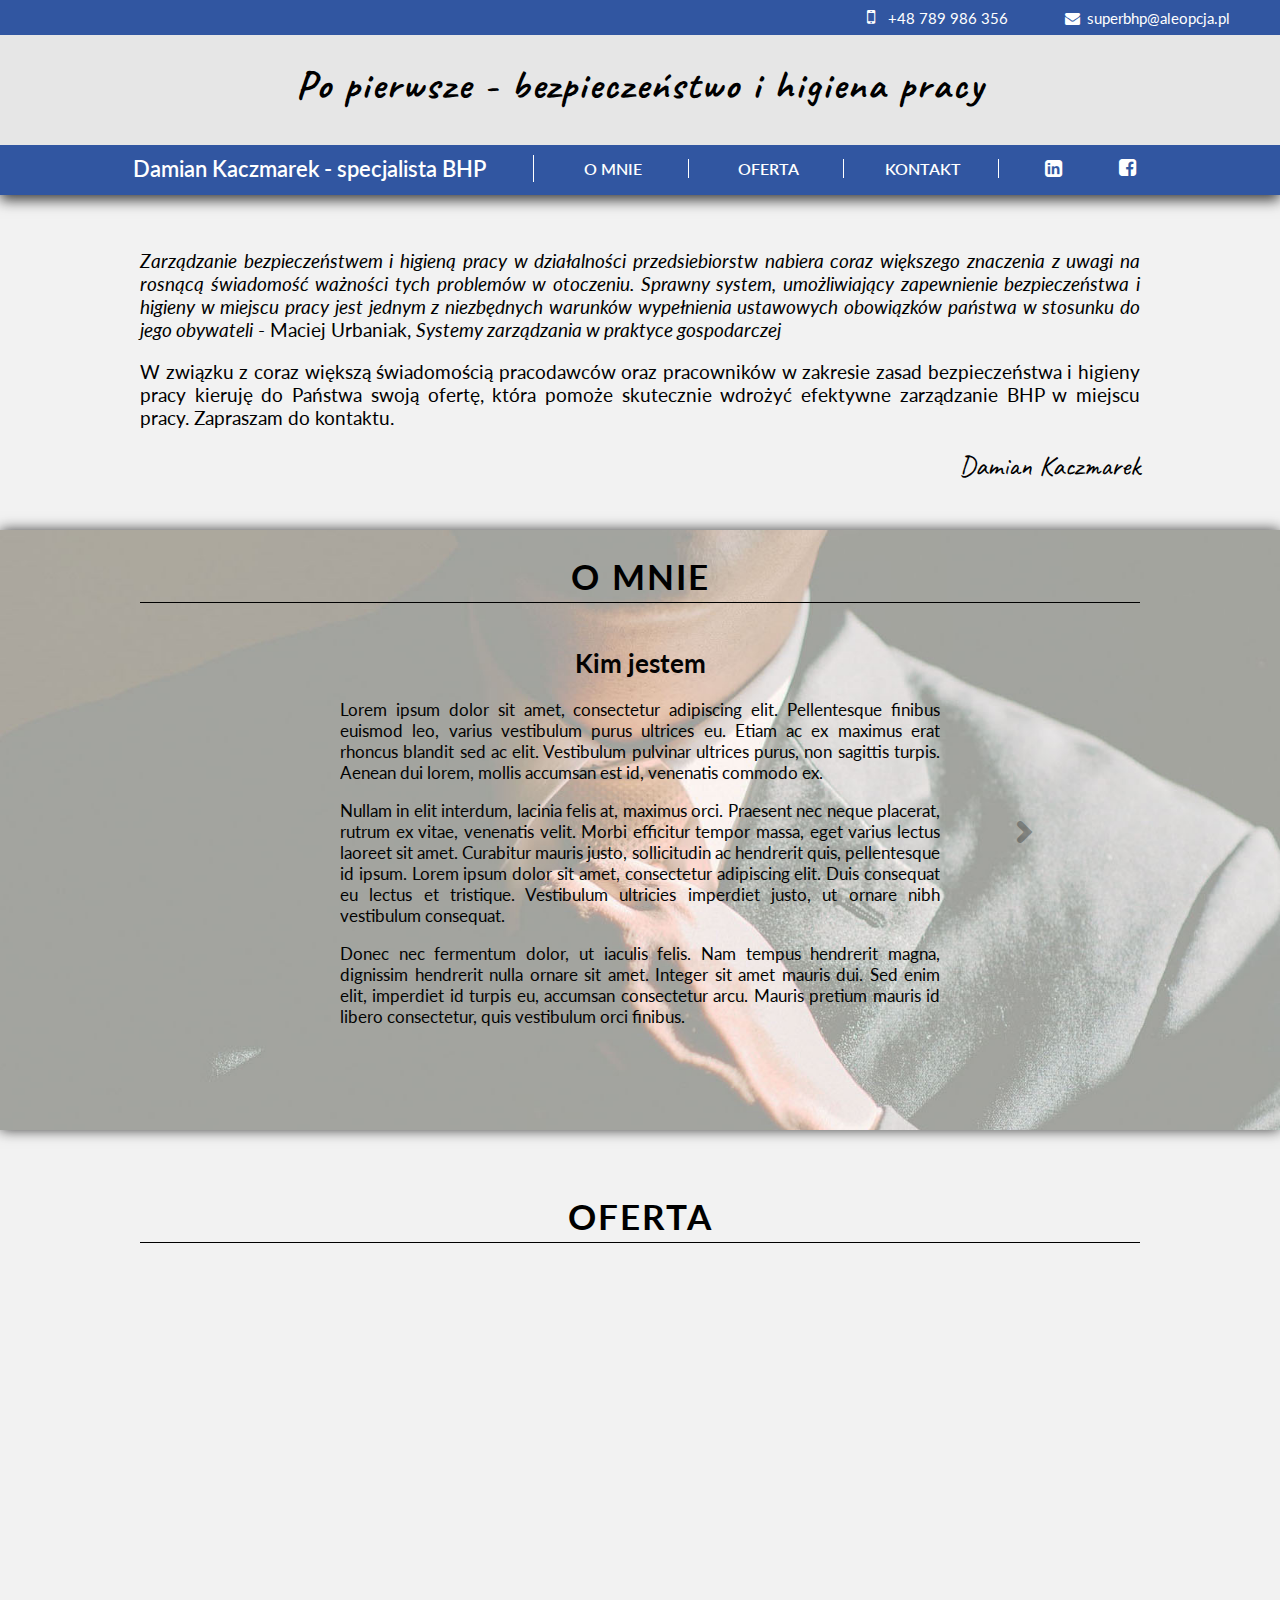
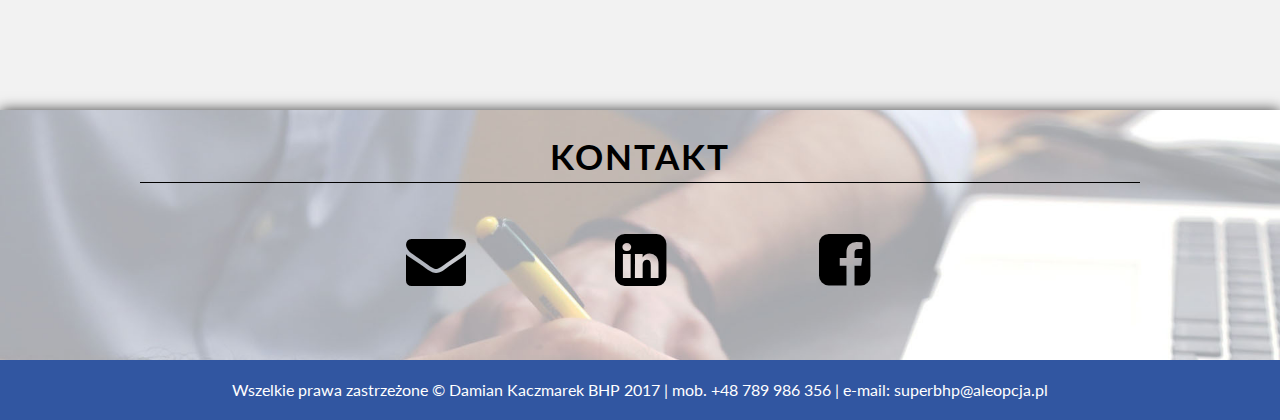
<file: index.html>
<!DOCTYPE HTML>
<html lang="pl">
<head> 
    <meta charset="utf-8" />
    <title>Damian Kaczmarek - BHP</title>
    <meta name="description" content="Zapraszam do zapoznania się z moją ofertą w zakresie BHP" />
    <meta name="keywords" content="Damian Kaczmarek, BHP, specjalista, szkolenia, audyty, bezpieczeństwo i        higiena pracy" /> 
    <meta http-equiv="X-UA-Compatible" content="IE=edge,chrome=1" />
    <link rel="stylesheet" href="style.css" type="text/css" />
    <link rel="stylesheet" href="ulstyle.css" type="text/css" />
    <link rel="stylesheet" href="animate.css" type="text/css" />
    <link href="https://fonts.googleapis.com/css?family=Open+Sans" rel="stylesheet">
    <link href="https://fonts.googleapis.com/css?family=Lato" rel="stylesheet">
    <link href="https://fonts.googleapis.com/css?family=Oswald" rel="stylesheet">
    <link href="https://fonts.googleapis.com/css?family=Caveat" rel="stylesheet">
    <link rel="stylesheet" href="fonty/css/fontello.css" type="text/css" />
    <link rel="stylesheet" href="fontyinne/css/fontello.css" type="text/css" />
    <link rel="stylesheet" href="fontyjs/css/fontello.css" type="text/css" />
	
    <script type="text/javascript" src="js/script.js" ></script>
    <script type="text/javascript" src="js/jquery-3.2.1.min.js"></script>
    <script type="text/javascript" src="js/jquery.scrollTo.min.js"></script>
    <script type="text/javascript" src="js/jquery.viewportchecker.min.js"></script>

	
</head>
<body>
    
    <!-- -->
    
    <div id="top"></div>
    
    <header>
	<div class="top">
            <i class="icon-mobile" style="font-size: 19px;"></i> +48 789 986 356 <i class="icon-mail-alt"                 style="margin-left: 50px;"></i> superbhp@aleopcja.pl
		</div>
        
		
		<div class="idea">
        	  <b>Po pierwsze - bezpieczeństwo i higiena pracy</b>
		</div>
		
		<div class="menu">
		  <div class="nav">
		    <ul>
		      <li>
                	Damian Kaczmarek - specjalista BHP
                      </li>
					
                      <li>
			<a id="link1" href="#" class="li">O MNIE</a>
                      </li>
			
                      <li>
			<a id="link2" href="#" class="li">OFERTA</a>
		      </li>
			
		      <li>
			<a id="link3" href="#" class="li">KONTAKT</a>
		      </li>
			
                      <li>
			<a href="https://www.linkedin.com/in/damian-kaczmarek-09519697/" class="li" 
                        target="_blank"><i class="icon-linkedin-squared" ></i></a>
                      </li>
			
                      <li>
			<a href="#" class="li" target="_blank"><i class="icon-facebook-squared"></i></a>
                      </li>
                    </ul>
		  </div>
		</div>
	</header>
	
	<div class="section">
		
		<div class="entry">
			<p><i>Zarządzanie bezpieczeństwem i higieną pracy w działalności przedsiebiorstw nabiera coraz większego znaczenia z uwagi na rosnącą świadomość ważności tych problemów w otoczeniu. Sprawny system, umożliwiający zapewnienie bezpieczeństwa i higieny w miejscu pracy jest jednym z niezbędnych warunków wypełnienia ustawowych obowiązków państwa w stosunku do jego obywateli</i> - Maciej Urbaniak, <i>Systemy zarządzania w praktyce gospodarczej</i></p>
			
			<p>W związku z coraz większą świadomością pracodawców oraz pracowników w zakresie zasad bezpieczeństwa i higieny pracy kieruję do Państwa swoją ofertę, która pomoże skutecznie wdrożyć efektywne zarządzanie BHP w miejscu pracy. Zapraszam do kontaktu.<p>
			
			<div style="font-family: 'Caveat', cursive; font-size: 28px; text-align: right;">Damian Kaczmarek</div>
		</div>
	
	</div>
	
    <div id="value"></div>
	<div class="section1">  
            <h1 id="aboutme">O mnie</h1>
                <div class="wraper1">
                    <div id="slider1">
                       <i class="icon-left-open"></i>
                    </div>
                </div>
	
                <div id="content">
                    <div id="box1">
                            <h2>Kim jestem</h2>
				
				<p>Lorem ipsum dolor sit amet, consectetur adipiscing elit. Pellentesque finibus euismod leo, varius vestibulum purus                                 ultrices eu. Etiam ac ex maximus erat rhoncus blandit sed ac elit. Vestibulum pulvinar ultrices purus, non sagittis                                   turpis. Aenean dui lorem, mollis accumsan est id, venenatis commodo ex.</p>
				
				<p>Nullam in elit interdum, lacinia felis at, maximus orci. Praesent nec neque placerat, rutrum ex vitae, venenatis                                   velit. Morbi efficitur tempor massa, eget varius lectus laoreet sit amet. Curabitur mauris justo, sollicitudin ac                                     hendrerit quis, pellentesque id ipsum. Lorem ipsum dolor sit amet, consectetur adipiscing elit. Duis consequat eu                                     lectus et tristique. Vestibulum ultricies imperdiet justo, ut ornare nibh vestibulum consequat.</p>
				
				<p>Donec nec fermentum dolor, ut iaculis felis. Nam tempus hendrerit magna, dignissim hendrerit nulla ornare sit amet.                                Integer sit amet mauris dui. Sed enim elit, imperdiet id turpis eu, accumsan consectetur arcu. Mauris pretium mauris                                  id libero consectetur, quis vestibulum orci finibus.</p>
			</div>
		
			<div id="box2">
                            <h2>Uprawnienia</h2>
				<p>Swoje usługi oferuję na podstawie następujących nabytych uprawnień:</p>
				- Sed vel condimentum sem. Cras eu turpis turpis. Suspendisse imperdiet nibh sit amet bibendum ultrices. Quisque                                      hendrerit aliquam nibh, nec tincidunt diam bibendum non,<br />
				- Nulla vel felis rutrum, tempus nulla eget, rutrum est. In bibendum risus eget libero rhoncus, eu laoreet quam varius                                . Aenean fermentum neque arcu, eu placerat mi ultricies sit amet.<br />
                                
				<p>Curabitur fringilla, nisi id tempor fringilla, tellus mauris auctor lectus, sed consequat dui magna non sem.                                       Phasellus urna neque, vehicula nec ornare vel, tempor quis ex. Ut laoreet tincidunt lectus. Maecenas orci orci,                                       lobortis sed aliquam ac, viverra at lacus. Fusce blandit accumsan tellus, at vestibulum est tincidunt et. Quisque a                                   nisi in arcu faucibus tincidunt. Ut id sagittis metus. Curabitur fringilla, nisi id tempor fringilla, tellus mauris                                   auctor lectus, sed consequat dui magna non sem.</p>
			</div>

		</div>
		<div class="wraper2">	
                    <div id="slider2">
                       	<i class="icon-right-open"></i>
                    </div>
                </div>
            </div>
	</div>
	
	<div class="section2">
		
		<h1 id="offer">oferta</h1>
		
		<div id="offer1">
                    <div id="szkolenia">
			<h2>Szkolenia</h1>
			<p>Praesent porta iaculis massa, a mattis neque molestie id. Duis faucibus velit euismod diam bibendum, at iaculis ante dictum. Interdum et malesuada fames ac ante ipsum primis in faucibus. Maecenas commodo justo magna, vitae gravida lectus pulvinar                        quis. Pellentesque convallis dolor mi, ac cursus nisl dapibus ac. Nunc posuere velit sapien, eget varius quam tristique nec.</p>
                    </div>
                    
                    <div id="audyty">
			<h2>Audyty</h2>
			<p>Quisque eu rhoncus orci, vitae aliquet sem. In ex mi, luctus id maximus eu, placerat sed magna. Sed ornare fringilla elit, a condimentum ligula fringilla ac. Praesent eros nulla, consectetur et finibus et, sollicitudin congue ante. In pharetra, dolor et dapibus pretium, massa mauris finibus quam, a placerat mi augue eu lectus.</p>
                    </div>
                    
                    <div id="doradztwo">
			<h2>Doradztwo</h2>
			<p>Duis a varius leo, at rhoncus ante. Quisque vel consectetur lectus. Suspendisse potenti. Proin vel ipsum sit amet velit tempus dictum. Vivamus a finibus lorem. Sed laoreet vestibulum libero, scelerisque consectetur neque iaculis maximus.<p>
                    </div>
		</div>
        </div>
        
		<div class="section3">
		
			<h1 id="contact">Kontakt</h1>
				
				<div class="box2">
				
					<p><a class="linkcontact" href="mailto:superbhp@aleopcja.pl"><i class="icon-mail-alt" style="font-size: 60px;"></i></a></p>
					
				</div>
				
				<div class="box2">
				
					<p><a class="linkcontact" href="https://www.linkedin.com/in/damian-kaczmarek-09519697/" target="_blank"> <i class="icon-linkedin-squared" style="font-size: 60px;"></i></a></p>
					
				</div>
				
				<div class="box2">
					<p><a class="linkcontact" href="#" target="_blank"><i class="icon-facebook-squared" style="font-size: 60px;"></i></a></p>
				
				</div>
		</div>
		
		<div id="footer">
			Wszelkie prawa zastrzeżone &copy Damian Kaczmarek BHP 2017 | mob. +48 789 986 356 | e-mail: superbhp@aleopcja.pl
		</div>
	</div>
        
        <div id="toTop">
        <i class="icon-eject-alt-outline"></i>
        </div>
</body>
</html>
</file>
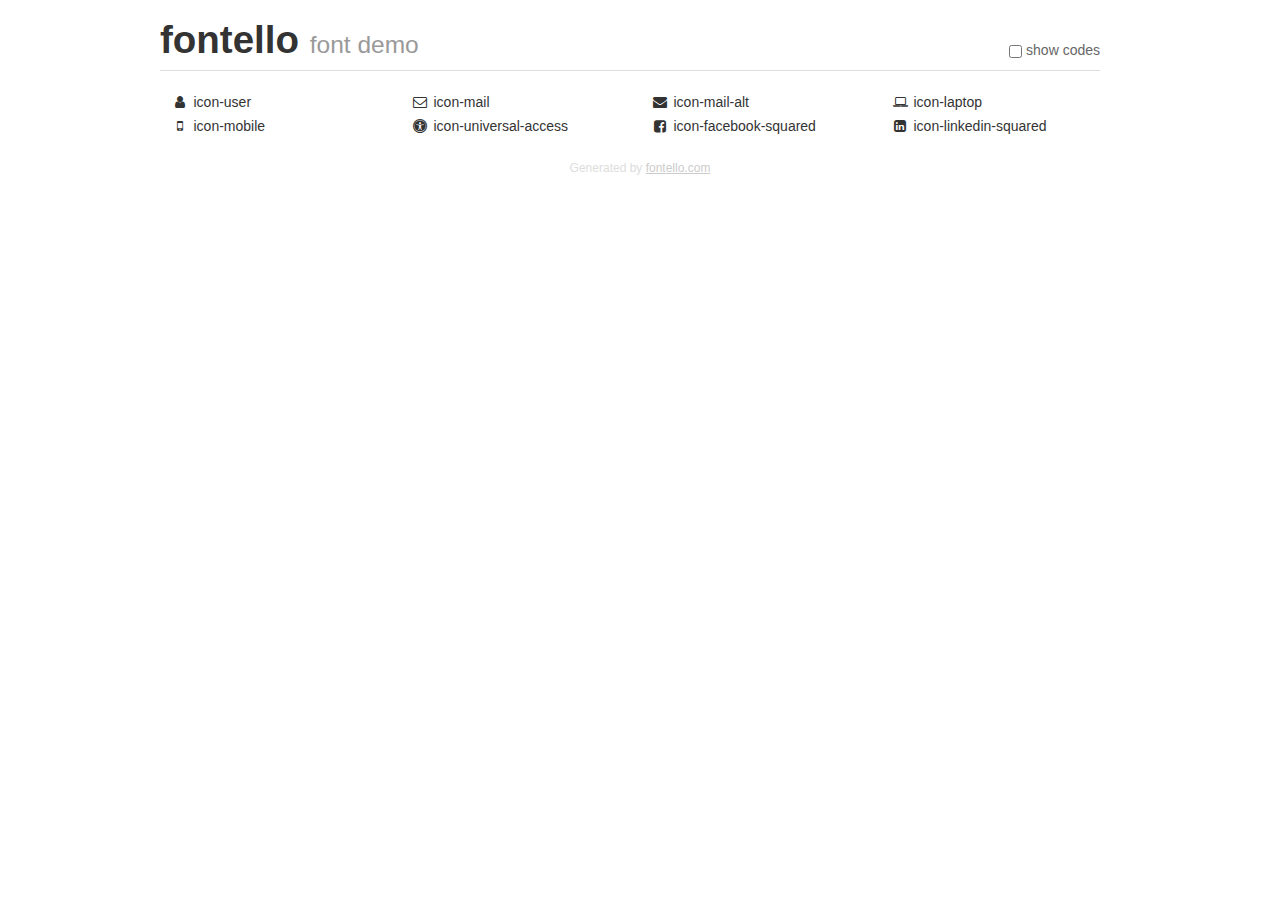
<file: fonty/demo.html>
<!DOCTYPE html>
<html>
  <head><!--[if lt IE 9]><script language="javascript" type="text/javascript" src="//html5shim.googlecode.com/svn/trunk/html5.js"></script><![endif]-->
    <meta charset="UTF-8"><style>/*
 * Bootstrap v2.2.1
 *
 * Copyright 2012 Twitter, Inc
 * Licensed under the Apache License v2.0
 * http://www.apache.org/licenses/LICENSE-2.0
 *
 * Designed and built with all the love in the world @twitter by @mdo and @fat.
 */
.clearfix {
  *zoom: 1;
}
.clearfix:before,
.clearfix:after {
  display: table;
  content: "";
  line-height: 0;
}
.clearfix:after {
  clear: both;
}
html {
  font-size: 100%;
  -webkit-text-size-adjust: 100%;
  -ms-text-size-adjust: 100%;
}
a:focus {
  outline: thin dotted #333;
  outline: 5px auto -webkit-focus-ring-color;
  outline-offset: -2px;
}
a:hover,
a:active {
  outline: 0;
}
button,
input,
select,
textarea {
  margin: 0;
  font-size: 100%;
  vertical-align: middle;
}
button,
input {
  *overflow: visible;
  line-height: normal;
}
button::-moz-focus-inner,
input::-moz-focus-inner {
  padding: 0;
  border: 0;
}
body {
  margin: 0;
  font-family: "Helvetica Neue", Helvetica, Arial, sans-serif;
  font-size: 14px;
  line-height: 20px;
  color: #333;
  background-color: #fff;
}
a {
  color: #08c;
  text-decoration: none;
}
a:hover {
  color: #005580;
  text-decoration: underline;
}
.row {
  margin-left: -20px;
  *zoom: 1;
}
.row:before,
.row:after {
  display: table;
  content: "";
  line-height: 0;
}
.row:after {
  clear: both;
}
[class*="span"] {
  float: left;
  min-height: 1px;
  margin-left: 20px;
}
.container,
.navbar-static-top .container,
.navbar-fixed-top .container,
.navbar-fixed-bottom .container {
  width: 940px;
}
.span12 {
  width: 940px;
}
.span11 {
  width: 860px;
}
.span10 {
  width: 780px;
}
.span9 {
  width: 700px;
}
.span8 {
  width: 620px;
}
.span7 {
  width: 540px;
}
.span6 {
  width: 460px;
}
.span5 {
  width: 380px;
}
.span4 {
  width: 300px;
}
.span3 {
  width: 220px;
}
.span2 {
  width: 140px;
}
.span1 {
  width: 60px;
}
[class*="span"].pull-right,
.row-fluid [class*="span"].pull-right {
  float: right;
}
.container {
  margin-right: auto;
  margin-left: auto;
  *zoom: 1;
}
.container:before,
.container:after {
  display: table;
  content: "";
  line-height: 0;
}
.container:after {
  clear: both;
}
p {
  margin: 0 0 10px;
}
.lead {
  margin-bottom: 20px;
  font-size: 21px;
  font-weight: 200;
  line-height: 30px;
}
small {
  font-size: 85%;
}
h1 {
  margin: 10px 0;
  font-family: inherit;
  font-weight: bold;
  line-height: 20px;
  color: inherit;
  text-rendering: optimizelegibility;
}
h1 small {
  font-weight: normal;
  line-height: 1;
  color: #999;
}
h1 {
  line-height: 40px;
}
h1 {
  font-size: 38.5px;
}
h1 small {
  font-size: 24.5px;
}
body {
  margin-top: 90px;
}
.header {
  position: fixed;
  top: 0;
  left: 50%;
  margin-left: -480px;
  background-color: #fff;
  border-bottom: 1px solid #ddd;
  padding-top: 10px;
  z-index: 10;
}
.footer {
  color: #ddd;
  font-size: 12px;
  text-align: center;
  margin-top: 20px;
}
.footer a {
  color: #ccc;
  text-decoration: underline;
}
.the-icons {
  font-size: 14px;
  line-height: 24px;
}
.switch {
  position: absolute;
  right: 0;
  bottom: 10px;
  color: #666;
}
.switch input {
  margin-right: 0.3em;
}
.codesOn .i-name {
  display: none;
}
.codesOn .i-code {
  display: inline;
}
.i-code {
  display: none;
}
@font-face {
      font-family: 'fontello';
      src: url('./font/fontello.eot?4127080');
      src: url('./font/fontello.eot?4127080#iefix') format('embedded-opentype'),
           url('./font/fontello.woff?4127080') format('woff'),
           url('./font/fontello.ttf?4127080') format('truetype'),
           url('./font/fontello.svg?4127080#fontello') format('svg');
      font-weight: normal;
      font-style: normal;
    }
     
     
    .demo-icon
    {
      font-family: "fontello";
      font-style: normal;
      font-weight: normal;
      speak: none;
     
      display: inline-block;
      text-decoration: inherit;
      width: 1em;
      margin-right: .2em;
      text-align: center;
      /* opacity: .8; */
     
      /* For safety - reset parent styles, that can break glyph codes*/
      font-variant: normal;
      text-transform: none;
     
      /* fix buttons height, for twitter bootstrap */
      line-height: 1em;
     
      /* Animation center compensation - margins should be symmetric */
      /* remove if not needed */
      margin-left: .2em;
     
      /* You can be more comfortable with increased icons size */
      /* font-size: 120%; */
     
      /* Font smoothing. That was taken from TWBS */
      -webkit-font-smoothing: antialiased;
      -moz-osx-font-smoothing: grayscale;
     
      /* Uncomment for 3D effect */
      /* text-shadow: 1px 1px 1px rgba(127, 127, 127, 0.3); */
    }
     </style>
    <link rel="stylesheet" href="css/animation.css"><!--[if IE 7]><link rel="stylesheet" href="css/fontello-ie7.css"><![endif]-->
    <script>
      function toggleCodes(on) {
        var obj = document.getElementById('icons');
      
        if (on) {
          obj.className += ' codesOn';
        } else {
          obj.className = obj.className.replace(' codesOn', '');
        }
      }
      
    </script>
  </head>
  <body>
    <div class="container header">
      <h1>
        fontello
         <small>font demo</small>
      </h1>
      <label class="switch">
        <input type="checkbox" onclick="toggleCodes(this.checked)">show codes
      </label>
    </div>
    <div id="icons" class="container">
      <div class="row">
        <div title="Code: 0xe800" class="the-icons span3"><i class="demo-icon icon-user">&#xe800;</i> <span class="i-name">icon-user</span><span class="i-code">0xe800</span></div>
        <div title="Code: 0xe801" class="the-icons span3"><i class="demo-icon icon-mail">&#xe801;</i> <span class="i-name">icon-mail</span><span class="i-code">0xe801</span></div>
        <div title="Code: 0xf0e0" class="the-icons span3"><i class="demo-icon icon-mail-alt">&#xf0e0;</i> <span class="i-name">icon-mail-alt</span><span class="i-code">0xf0e0</span></div>
        <div title="Code: 0xf109" class="the-icons span3"><i class="demo-icon icon-laptop">&#xf109;</i> <span class="i-name">icon-laptop</span><span class="i-code">0xf109</span></div>
      </div>
      <div class="row">
        <div title="Code: 0xf10b" class="the-icons span3"><i class="demo-icon icon-mobile">&#xf10b;</i> <span class="i-name">icon-mobile</span><span class="i-code">0xf10b</span></div>
        <div title="Code: 0xf29a" class="the-icons span3"><i class="demo-icon icon-universal-access">&#xf29a;</i> <span class="i-name">icon-universal-access</span><span class="i-code">0xf29a</span></div>
        <div title="Code: 0xf308" class="the-icons span3"><i class="demo-icon icon-facebook-squared">&#xf308;</i> <span class="i-name">icon-facebook-squared</span><span class="i-code">0xf308</span></div>
        <div title="Code: 0xf30c" class="the-icons span3"><i class="demo-icon icon-linkedin-squared">&#xf30c;</i> <span class="i-name">icon-linkedin-squared</span><span class="i-code">0xf30c</span></div>
      </div>
    </div>
    <div class="container footer">Generated by <a href="http://fontello.com">fontello.com</a></div>
  </body>
</html>
</file>
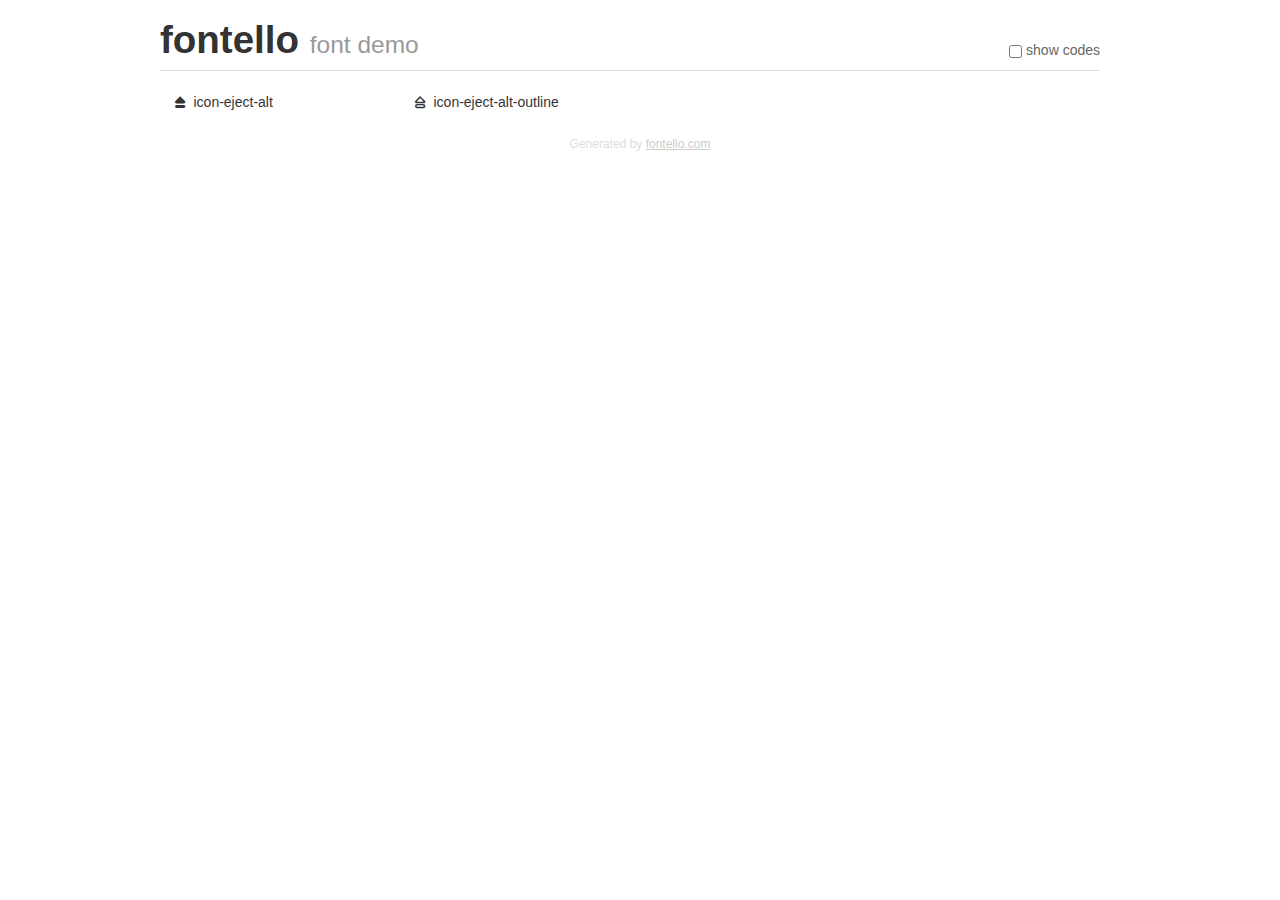
<file: fontyinne/demo.html>
<!DOCTYPE html>
<html>
  <head><!--[if lt IE 9]><script language="javascript" type="text/javascript" src="//html5shim.googlecode.com/svn/trunk/html5.js"></script><![endif]-->
    <meta charset="UTF-8"><style>/*
 * Bootstrap v2.2.1
 *
 * Copyright 2012 Twitter, Inc
 * Licensed under the Apache License v2.0
 * http://www.apache.org/licenses/LICENSE-2.0
 *
 * Designed and built with all the love in the world @twitter by @mdo and @fat.
 */
.clearfix {
  *zoom: 1;
}
.clearfix:before,
.clearfix:after {
  display: table;
  content: "";
  line-height: 0;
}
.clearfix:after {
  clear: both;
}
html {
  font-size: 100%;
  -webkit-text-size-adjust: 100%;
  -ms-text-size-adjust: 100%;
}
a:focus {
  outline: thin dotted #333;
  outline: 5px auto -webkit-focus-ring-color;
  outline-offset: -2px;
}
a:hover,
a:active {
  outline: 0;
}
button,
input,
select,
textarea {
  margin: 0;
  font-size: 100%;
  vertical-align: middle;
}
button,
input {
  *overflow: visible;
  line-height: normal;
}
button::-moz-focus-inner,
input::-moz-focus-inner {
  padding: 0;
  border: 0;
}
body {
  margin: 0;
  font-family: "Helvetica Neue", Helvetica, Arial, sans-serif;
  font-size: 14px;
  line-height: 20px;
  color: #333;
  background-color: #fff;
}
a {
  color: #08c;
  text-decoration: none;
}
a:hover {
  color: #005580;
  text-decoration: underline;
}
.row {
  margin-left: -20px;
  *zoom: 1;
}
.row:before,
.row:after {
  display: table;
  content: "";
  line-height: 0;
}
.row:after {
  clear: both;
}
[class*="span"] {
  float: left;
  min-height: 1px;
  margin-left: 20px;
}
.container,
.navbar-static-top .container,
.navbar-fixed-top .container,
.navbar-fixed-bottom .container {
  width: 940px;
}
.span12 {
  width: 940px;
}
.span11 {
  width: 860px;
}
.span10 {
  width: 780px;
}
.span9 {
  width: 700px;
}
.span8 {
  width: 620px;
}
.span7 {
  width: 540px;
}
.span6 {
  width: 460px;
}
.span5 {
  width: 380px;
}
.span4 {
  width: 300px;
}
.span3 {
  width: 220px;
}
.span2 {
  width: 140px;
}
.span1 {
  width: 60px;
}
[class*="span"].pull-right,
.row-fluid [class*="span"].pull-right {
  float: right;
}
.container {
  margin-right: auto;
  margin-left: auto;
  *zoom: 1;
}
.container:before,
.container:after {
  display: table;
  content: "";
  line-height: 0;
}
.container:after {
  clear: both;
}
p {
  margin: 0 0 10px;
}
.lead {
  margin-bottom: 20px;
  font-size: 21px;
  font-weight: 200;
  line-height: 30px;
}
small {
  font-size: 85%;
}
h1 {
  margin: 10px 0;
  font-family: inherit;
  font-weight: bold;
  line-height: 20px;
  color: inherit;
  text-rendering: optimizelegibility;
}
h1 small {
  font-weight: normal;
  line-height: 1;
  color: #999;
}
h1 {
  line-height: 40px;
}
h1 {
  font-size: 38.5px;
}
h1 small {
  font-size: 24.5px;
}
body {
  margin-top: 90px;
}
.header {
  position: fixed;
  top: 0;
  left: 50%;
  margin-left: -480px;
  background-color: #fff;
  border-bottom: 1px solid #ddd;
  padding-top: 10px;
  z-index: 10;
}
.footer {
  color: #ddd;
  font-size: 12px;
  text-align: center;
  margin-top: 20px;
}
.footer a {
  color: #ccc;
  text-decoration: underline;
}
.the-icons {
  font-size: 14px;
  line-height: 24px;
}
.switch {
  position: absolute;
  right: 0;
  bottom: 10px;
  color: #666;
}
.switch input {
  margin-right: 0.3em;
}
.codesOn .i-name {
  display: none;
}
.codesOn .i-code {
  display: inline;
}
.i-code {
  display: none;
}
@font-face {
      font-family: 'fontello';
      src: url('./font/fontello.eot?17168460');
      src: url('./font/fontello.eot?17168460#iefix') format('embedded-opentype'),
           url('./font/fontello.woff?17168460') format('woff'),
           url('./font/fontello.ttf?17168460') format('truetype'),
           url('./font/fontello.svg?17168460#fontello') format('svg');
      font-weight: normal;
      font-style: normal;
    }
     
     
    .demo-icon
    {
      font-family: "fontello";
      font-style: normal;
      font-weight: normal;
      speak: none;
     
      display: inline-block;
      text-decoration: inherit;
      width: 1em;
      margin-right: .2em;
      text-align: center;
      /* opacity: .8; */
     
      /* For safety - reset parent styles, that can break glyph codes*/
      font-variant: normal;
      text-transform: none;
     
      /* fix buttons height, for twitter bootstrap */
      line-height: 1em;
     
      /* Animation center compensation - margins should be symmetric */
      /* remove if not needed */
      margin-left: .2em;
     
      /* You can be more comfortable with increased icons size */
      /* font-size: 120%; */
     
      /* Font smoothing. That was taken from TWBS */
      -webkit-font-smoothing: antialiased;
      -moz-osx-font-smoothing: grayscale;
     
      /* Uncomment for 3D effect */
      /* text-shadow: 1px 1px 1px rgba(127, 127, 127, 0.3); */
    }
     </style>
    <link rel="stylesheet" href="css/animation.css"><!--[if IE 7]><link rel="stylesheet" href="css/" + font.fontname + "-ie7.css"><![endif]-->
    <script>
      function toggleCodes(on) {
        var obj = document.getElementById('icons');
      
        if (on) {
          obj.className += ' codesOn';
        } else {
          obj.className = obj.className.replace(' codesOn', '');
        }
      }
      
    </script>
  </head>
  <body>
    <div class="container header">
      <h1>fontello <small>font demo</small></h1>
      <label class="switch">
        <input type="checkbox" onclick="toggleCodes(this.checked)">show codes
      </label>
    </div>
    <div class="container" id="icons">
      <div class="row">
        <div class="the-icons span3" title="Code: 0xe802"><i class="demo-icon icon-eject-alt">&#xe802;</i> <span class="i-name">icon-eject-alt</span><span class="i-code">0xe802</span></div>
        <div class="the-icons span3" title="Code: 0xe803"><i class="demo-icon icon-eject-alt-outline">&#xe803;</i> <span class="i-name">icon-eject-alt-outline</span><span class="i-code">0xe803</span></div>
      </div>
    </div>
    <div class="container footer">Generated by <a href="http://fontello.com">fontello.com</a></div>
  </body>
</html>
</file>
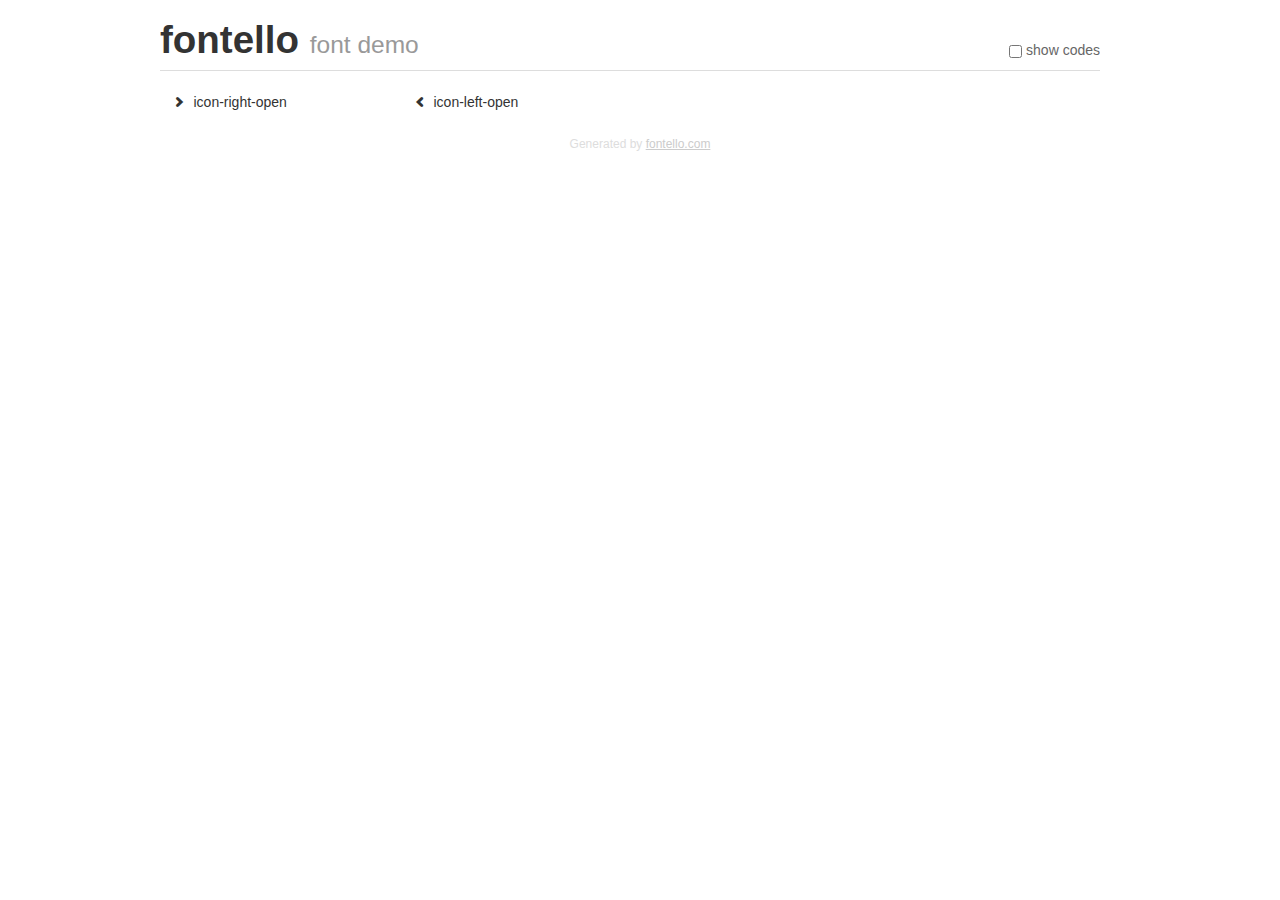
<file: fontyjs/demo.html>
<!DOCTYPE html>
<html>
  <head><!--[if lt IE 9]><script language="javascript" type="text/javascript" src="//html5shim.googlecode.com/svn/trunk/html5.js"></script><![endif]-->
    <meta charset="UTF-8"><style>/*
 * Bootstrap v2.2.1
 *
 * Copyright 2012 Twitter, Inc
 * Licensed under the Apache License v2.0
 * http://www.apache.org/licenses/LICENSE-2.0
 *
 * Designed and built with all the love in the world @twitter by @mdo and @fat.
 */
.clearfix {
  *zoom: 1;
}
.clearfix:before,
.clearfix:after {
  display: table;
  content: "";
  line-height: 0;
}
.clearfix:after {
  clear: both;
}
html {
  font-size: 100%;
  -webkit-text-size-adjust: 100%;
  -ms-text-size-adjust: 100%;
}
a:focus {
  outline: thin dotted #333;
  outline: 5px auto -webkit-focus-ring-color;
  outline-offset: -2px;
}
a:hover,
a:active {
  outline: 0;
}
button,
input,
select,
textarea {
  margin: 0;
  font-size: 100%;
  vertical-align: middle;
}
button,
input {
  *overflow: visible;
  line-height: normal;
}
button::-moz-focus-inner,
input::-moz-focus-inner {
  padding: 0;
  border: 0;
}
body {
  margin: 0;
  font-family: "Helvetica Neue", Helvetica, Arial, sans-serif;
  font-size: 14px;
  line-height: 20px;
  color: #333;
  background-color: #fff;
}
a {
  color: #08c;
  text-decoration: none;
}
a:hover {
  color: #005580;
  text-decoration: underline;
}
.row {
  margin-left: -20px;
  *zoom: 1;
}
.row:before,
.row:after {
  display: table;
  content: "";
  line-height: 0;
}
.row:after {
  clear: both;
}
[class*="span"] {
  float: left;
  min-height: 1px;
  margin-left: 20px;
}
.container,
.navbar-static-top .container,
.navbar-fixed-top .container,
.navbar-fixed-bottom .container {
  width: 940px;
}
.span12 {
  width: 940px;
}
.span11 {
  width: 860px;
}
.span10 {
  width: 780px;
}
.span9 {
  width: 700px;
}
.span8 {
  width: 620px;
}
.span7 {
  width: 540px;
}
.span6 {
  width: 460px;
}
.span5 {
  width: 380px;
}
.span4 {
  width: 300px;
}
.span3 {
  width: 220px;
}
.span2 {
  width: 140px;
}
.span1 {
  width: 60px;
}
[class*="span"].pull-right,
.row-fluid [class*="span"].pull-right {
  float: right;
}
.container {
  margin-right: auto;
  margin-left: auto;
  *zoom: 1;
}
.container:before,
.container:after {
  display: table;
  content: "";
  line-height: 0;
}
.container:after {
  clear: both;
}
p {
  margin: 0 0 10px;
}
.lead {
  margin-bottom: 20px;
  font-size: 21px;
  font-weight: 200;
  line-height: 30px;
}
small {
  font-size: 85%;
}
h1 {
  margin: 10px 0;
  font-family: inherit;
  font-weight: bold;
  line-height: 20px;
  color: inherit;
  text-rendering: optimizelegibility;
}
h1 small {
  font-weight: normal;
  line-height: 1;
  color: #999;
}
h1 {
  line-height: 40px;
}
h1 {
  font-size: 38.5px;
}
h1 small {
  font-size: 24.5px;
}
body {
  margin-top: 90px;
}
.header {
  position: fixed;
  top: 0;
  left: 50%;
  margin-left: -480px;
  background-color: #fff;
  border-bottom: 1px solid #ddd;
  padding-top: 10px;
  z-index: 10;
}
.footer {
  color: #ddd;
  font-size: 12px;
  text-align: center;
  margin-top: 20px;
}
.footer a {
  color: #ccc;
  text-decoration: underline;
}
.the-icons {
  font-size: 14px;
  line-height: 24px;
}
.switch {
  position: absolute;
  right: 0;
  bottom: 10px;
  color: #666;
}
.switch input {
  margin-right: 0.3em;
}
.codesOn .i-name {
  display: none;
}
.codesOn .i-code {
  display: inline;
}
.i-code {
  display: none;
}
@font-face {
      font-family: 'fontello';
      src: url('./font/fontello.eot?38364821');
      src: url('./font/fontello.eot?38364821#iefix') format('embedded-opentype'),
           url('./font/fontello.woff?38364821') format('woff'),
           url('./font/fontello.ttf?38364821') format('truetype'),
           url('./font/fontello.svg?38364821#fontello') format('svg');
      font-weight: normal;
      font-style: normal;
    }
     
     
    .demo-icon
    {
      font-family: "fontello";
      font-style: normal;
      font-weight: normal;
      speak: none;
     
      display: inline-block;
      text-decoration: inherit;
      width: 1em;
      margin-right: .2em;
      text-align: center;
      /* opacity: .8; */
     
      /* For safety - reset parent styles, that can break glyph codes*/
      font-variant: normal;
      text-transform: none;
     
      /* fix buttons height, for twitter bootstrap */
      line-height: 1em;
     
      /* Animation center compensation - margins should be symmetric */
      /* remove if not needed */
      margin-left: .2em;
     
      /* You can be more comfortable with increased icons size */
      /* font-size: 120%; */
     
      /* Font smoothing. That was taken from TWBS */
      -webkit-font-smoothing: antialiased;
      -moz-osx-font-smoothing: grayscale;
     
      /* Uncomment for 3D effect */
      /* text-shadow: 1px 1px 1px rgba(127, 127, 127, 0.3); */
    }
     </style>
    <link rel="stylesheet" href="css/animation.css"><!--[if IE 7]><link rel="stylesheet" href="css/fontello-ie7.css"><![endif]-->
    <script>
      function toggleCodes(on) {
        var obj = document.getElementById('icons');
      
        if (on) {
          obj.className += ' codesOn';
        } else {
          obj.className = obj.className.replace(' codesOn', '');
        }
      }
      
    </script>
  </head>
  <body>
    <div class="container header">
      <h1>
        fontello
         <small>font demo</small>
      </h1>
      <label class="switch">
        <input type="checkbox" onclick="toggleCodes(this.checked)">show codes
      </label>
    </div>
    <div id="icons" class="container">
      <div class="row">
        <div title="Code: 0xe800" class="the-icons span3"><i class="demo-icon icon-right-open">&#xe800;</i> <span class="i-name">icon-right-open</span><span class="i-code">0xe800</span></div>
        <div title="Code: 0xe801" class="the-icons span3"><i class="demo-icon icon-left-open">&#xe801;</i> <span class="i-name">icon-left-open</span><span class="i-code">0xe801</span></div>
      </div>
    </div>
    <div class="container footer">Generated by <a href="http://fontello.com">fontello.com</a></div>
  </body>
</html>
</file>
<file: style.css>
body
{
	background-color: #f2f2f2;
	color: #ffffff;
	font-family: 'Lato', sans-serif;
	margin: 0 !important;
}

header
{
	width: 100%;
	height: auto;
}

.top
{
       position: relative;     
    height: 30px;
	background-color: #3156a1;
	text-align: right;
	font-size: 15px;
	padding-right: 50px;
	padding-top: 5px;
	white-space: nowrap;
}

.idea
{
	width: 100%;
	height: 85px;
	background-color: #e6e6e6;
	font-size: 40px;
	padding-top: 25px;
	text-align: center;
	color: #000000;
	font-family: 'Caveat', cursive;
	letter-spacing: 2px;
	white-space: nowrap;
	position: relative;
}

.menu
{
	width: 100%;
	height: 50px;
	background-color: #3156a1;
	text-align: center;
	-webkit-box-shadow: 0px 5px 13px 0px rgba(0,0,0,0.75);
	-moz-box-shadow: 0px 5px 13px 0px rgba(0,0,0,0.75);
	box-shadow: 0px 5px 13px 0px rgba(0,0,0,0.75);
}

.nav
{
	display: inline-block;
	height: 100%;
	position: relative;
}

.section1
{
	width: 100%;
	height: 600px;
	text-align: center;
	white-space: nowrap;
	background: url("img/tie.alt2.jpg");
	background-repeat: no-repeat;
	background-size: cover;
	-webkit-box-shadow: 0px 0px 13px 0px rgba(0,0,0,0.75);
	-moz-box-shadow: 0px 0px 13px 0px rgba(0,0,0,0.75);
	box-shadow: 0px 0px 13px 0px rgba(0,0,0,0.75);
}

.entry
{
	width: 1000px;
	height: 180px;
	margin-left: auto;
	margin-right: auto;
	padding-bottom: 30px;
	padding-top: 35px;
	text-align: justify;
	color: #000000;
	font-size: 19px;
	white-space: normal;
}

#box1
{
	visibility: hidden;
	width: 600px;
	height: 400px;
	text-align: justify;
	color: #000000;
	font-size: 17px;
	margin-left: auto;
	margin-right: auto;
	white-space: normal;
}

#box2
{
	visibility: hidden;
	width: 600px;
	height: 400px;
	text-align: justify;
	color: #000000;
	font-size: 17px;
	margin-left: auto;
	margin-right: auto;
	white-space: normal;
}

#box3
{
	visibility: hidden;
	width: 600px;
	height: auto;
	text-align: justify;
	color: #000000;
	font-size: 17px;
	margin-left: auto;
	margin-right: auto;
	white-space: normal;
}

#content
{
    display: inline-block;
    margin-left: auto;
    margin-right: auto;
    position: relative;
    width: 600px;
    margin-bottom: 250px;
}

.wraper1
{
    display: inline-block;
    width: 200px;
}

.wraper2
{
    display: inline-block;
    width: 200px;
    margin-bottom: 200px;
}

#slider1
{
    visibility: hidden;
    position: relative;
    bottom: 180px;
    left: 70px;
    width: 100px;
    color: #000;
    font-size: 30px; 
    -webkit-transition: color 0.3s;
    transition: color 0.3s;
}

#slider1:hover
{
    cursor: pointer;
    color: #666;
}

#slider2
{	
    visibility: hidden;
    position: relative;
    bottom: 180px;
    left: 30px;
    width: 100px;
    color: #000;
    font-size: 30px; 
    -webkit-transition: color 0.3s;
    transition: color 0.3s;
}

#slider2:hover
{
    cursor: pointer;
    color: #666;
}

h1
{
    text-align: center;
    width: 1000px;
    margin-left: auto;
    margin-right: auto;
    margin-top: 90px;
    padding-bottom: 5px;
    font-size: 35px;
    font-weight: 700;
    text-transform: uppercase;
    border-bottom: 1px solid;
    padding-top: 25px;
    color: #000000;
    letter-spacing: 2px;
}

h1#offer
{
    margin-top: 40px;
}

h2
{
    text-align: center;
}

.section2
{
    clear: both;
    width: 100%;
    height: 450px;
    color: #000;
}

#offer1
{
    opacity: 0;
    position: relative;
    width: 1000px;
    text-align: center;
    color: #000;
    margin-left: auto;
    margin-right: auto;
    margin-top: 50px;
    -webkit-transition: opacity 1.5s;
    transition: opacity 1.5s;
}

#offer12
{
    opacity: 1;
    position: relative;
    width: 1000px;
    text-align: center;
    color: #000;
    margin-left: auto;
    margin-right: auto;
    margin-top: 50px;
    -webkit-transition: opacity 1.5s;
    transition: opacity 1.5s;
}

.section3
{
	width: 100%;
	height: auto;
	text-align: center;
	white-space: nowrap;
	background: url("img/write.alt.jpg");
	background-repeat: no-repeat;
	background-size: cover;
	-webkit-box-shadow: 0px 0px 13px 0px rgba(0,0,0,0.75);
	-moz-box-shadow: 0px 0px 13px 0px rgba(0,0,0,0.75);
	box-shadow: 0px 0px 13px 0px rgba(0,0,0,0.75);
}

.box2
{
    display: inline-block;
    width: 200px;
    text-align: center;
    color: #000;
    margin-left: auto;
    margin-right: auto;
    margin-bottom: 50px;
}

a.linkcontact
{
    color: #000; 
    text-decoration: none;
    -webkit-transition: color 0.5s;
    transition: color 0.5s;
}

a.linkcontact:hover
{
    color: #666;
}

#footer							/* Możnaby jeszcze logo wsadzić*/
{
    width: 100%;
    height: 40px;
    text-align: center;
    background-color: #3156a1;
    color: #fff;
    padding-top: 20px;
}

.section4
{
    color: #000;
    width: 100%;
}

.who
{
    text-align: justify;
    margin-left: auto;
    margin-right: auto;
    width: 900px;
    font-size: 20px;
}

.sticky
{
    width: 100%;
    position: fixed;
    left: 0;
    top: 0;
    z-index: 100;
}

#toTop
{
    position: fixed;
    width: 50px;
    height: 30px;
    padding: 10px;
    bottom: 75px;
    right: 55px;
    color: #3156a1;
    -webkit-transition: visibility 0.3s;
    transition: visibility 0.3s;
}

i.icon-eject-alt-outline
{
    -webkit-transition: color 0.5s, font-size 0.5s;
    transition: color 0.5s, font-size 0.5s;
}

i.icon-eject-alt-outline:hover
{
    cursor: pointer;
    color: #000;
}
</file>
<file: ulstyle.css>
ul
{
	display: inline-block;
	text-align: center;
	background-color: #3156a1;						
	white-space: nowrap;
	padding: 0;
	margin: 0;
	list-style-type: none;
	
}

ul > li
{
	display: inline-block;
	text-align: center;
	width: 150px;
	font-size: 16px;
	font-weight: 600;
	border-right: solid thin;
	margin-top: 10px;
	vertical-align: middle;
}

a.li
{
	color: #fff; 
	text-decoration: none;
}

a.li:hover
{
	color: #ddd;
}

ul > li:hover
{
	cursor: pointer;
	color: #ddd;
	border-right: solid thin #fff;
}

ul > li:first-child
{
	display: inline-block;
	text-align: left;
	width: 400px;
	font-size: 22px;
	border-right: solid;
	border-width: thin;
	white-space: nowrap;
	margin-top: 10px;
}

ul > li:first-child:hover
{
	color: #fff;
	cursor: default;
}

ul > li:nth-child(5)
{
	width: 40px;
	font-size: 20px;
	padding-left: 30px;
	border: none;
	padding-bottom: 3px;
}
ul > li:nth-child(6)
{
	width: 40px;
	font-size: 20px;
	padding-left: 30px;
	border: none;
	padding-bottom: 3px;
}
</file>
<file: fonty/css/fontello.css>
@font-face {
  font-family: 'fontello';
  src: url('../font/fontello.eot?23966602');
  src: url('../font/fontello.eot?23966602#iefix') format('embedded-opentype'),
       url('../font/fontello.woff2?23966602') format('woff2'),
       url('../font/fontello.woff?23966602') format('woff'),
       url('../font/fontello.ttf?23966602') format('truetype'),
       url('../font/fontello.svg?23966602#fontello') format('svg');
  font-weight: normal;
  font-style: normal;
}
/* Chrome hack: SVG is rendered more smooth in Windozze. 100% magic, uncomment if you need it. */
/* Note, that will break hinting! In other OS-es font will be not as sharp as it could be */
/*
@media screen and (-webkit-min-device-pixel-ratio:0) {
  @font-face {
    font-family: 'fontello';
    src: url('../font/fontello.svg?23966602#fontello') format('svg');
  }
}
*/
 
 [class^="icon-"]:before, [class*=" icon-"]:before {
  font-family: "fontello";
  font-style: normal;
  font-weight: normal;
  speak: none;
 
  display: inline-block;
  text-decoration: inherit;
  width: 1em;
  margin-right: .2em;
  text-align: center;
  /* opacity: .8; */
 
  /* For safety - reset parent styles, that can break glyph codes*/
  font-variant: normal;
  text-transform: none;
 
  /* fix buttons height, for twitter bootstrap */
  line-height: 1em;
 
  /* Animation center compensation - margins should be symmetric */
  /* remove if not needed */
  margin-left: .2em;
 
  /* you can be more comfortable with increased icons size */
  /* font-size: 120%; */
 
  /* Font smoothing. That was taken from TWBS */
  -webkit-font-smoothing: antialiased;
  -moz-osx-font-smoothing: grayscale;
 
  /* Uncomment for 3D effect */
  /* text-shadow: 1px 1px 1px rgba(127, 127, 127, 0.3); */
}
 
.icon-user:before { content: '\e800'; } /* '' */
.icon-mail:before { content: '\e801'; } /* '' */
.icon-mail-alt:before { content: '\f0e0'; } /* '' */
.icon-laptop:before { content: '\f109'; } /* '' */
.icon-mobile:before { content: '\f10b'; } /* '' */
.icon-universal-access:before { content: '\f29a'; } /* '' */
.icon-facebook-squared:before { content: '\f308'; } /* '' */
.icon-linkedin-squared:before { content: '\f30c'; } /* '' */
</file>
<file: fontyinne/css/fontello.css>
@font-face {
  font-family: 'fontello';
  src: url('../font/fontello.eot?67973027');
  src: url('../font/fontello.eot?67973027#iefix') format('embedded-opentype'),
       url('../font/fontello.woff2?67973027') format('woff2'),
       url('../font/fontello.woff?67973027') format('woff'),
       url('../font/fontello.ttf?67973027') format('truetype'),
       url('../font/fontello.svg?67973027#fontello') format('svg');
  font-weight: normal;
  font-style: normal;
}
/* Chrome hack: SVG is rendered more smooth in Windozze. 100% magic, uncomment if you need it. */
/* Note, that will break hinting! In other OS-es font will be not as sharp as it could be */
/*
@media screen and (-webkit-min-device-pixel-ratio:0) {
  @font-face {
    font-family: 'fontello';
    src: url('../font/fontello.svg?67973027#fontello') format('svg');
  }
}
*/
 
 [class^="icon-"]:before, [class*=" icon-"]:before {
  font-family: "fontello";
  font-style: normal;
  font-weight: normal;
  speak: none;
 
  display: inline-block;
  text-decoration: inherit;
  width: 1em;
  margin-right: .2em;
  text-align: center;
  /* opacity: .8; */
 
  /* For safety - reset parent styles, that can break glyph codes*/
  font-variant: normal;
  text-transform: none;
 
  /* fix buttons height, for twitter bootstrap */
  line-height: 1em;
 
  /* Animation center compensation - margins should be symmetric */
  /* remove if not needed */
  margin-left: .2em;
 
  /* you can be more comfortable with increased icons size */
  /* font-size: 120%; */
 
  /* Font smoothing. That was taken from TWBS */
  -webkit-font-smoothing: antialiased;
  -moz-osx-font-smoothing: grayscale;
 
  /* Uncomment for 3D effect */
  /* text-shadow: 1px 1px 1px rgba(127, 127, 127, 0.3); */
}
 
.icon-eject-alt:before { content: '\e802'; } /* '' */
.icon-eject-alt-outline:before { content: '\e803'; font-size: 55px; } /* '' */
</file>
<file: fontyjs/css/fontello.css>
@font-face {
  font-family: 'fontello';
  src: url('../font/fontello.eot?95559509');
  src: url('../font/fontello.eot?95559509#iefix') format('embedded-opentype'),
       url('../font/fontello.woff2?95559509') format('woff2'),
       url('../font/fontello.woff?95559509') format('woff'),
       url('../font/fontello.ttf?95559509') format('truetype'),
       url('../font/fontello.svg?95559509#fontello') format('svg');
  font-weight: normal;
  font-style: normal;
}
/* Chrome hack: SVG is rendered more smooth in Windozze. 100% magic, uncomment if you need it. */
/* Note, that will break hinting! In other OS-es font will be not as sharp as it could be */
/*
@media screen and (-webkit-min-device-pixel-ratio:0) {
  @font-face {
    font-family: 'fontello';
    src: url('../font/fontello.svg?95559509#fontello') format('svg');
  }
}
*/
 
 [class^="icon-"]:before, [class*=" icon-"]:before {
  font-family: "fontello";
  font-style: normal;
  font-weight: normal;
  speak: none;
 
  display: inline-block;
  text-decoration: inherit;
  width: 1em;
  margin-right: .2em;
  text-align: center;
  /* opacity: .8; */
 
  /* For safety - reset parent styles, that can break glyph codes*/
  font-variant: normal;
  text-transform: none;
 
  /* fix buttons height, for twitter bootstrap */
  line-height: 1em;
 
  /* Animation center compensation - margins should be symmetric */
  /* remove if not needed */
  margin-left: .2em;
 
  /* you can be more comfortable with increased icons size */
  /* font-size: 120%; */
 
  /* Font smoothing. That was taken from TWBS */
  -webkit-font-smoothing: antialiased;
  -moz-osx-font-smoothing: grayscale;
 
  /* Uncomment for 3D effect */
  /* text-shadow: 1px 1px 1px rgba(127, 127, 127, 0.3); */
}
 
.icon-right-open:before { content: '\e800'; } /* '' */
.icon-left-open:before { content: '\e801'; } /* '' */
</file>
<file: fonty/css/fontello-ie7.css>
[class^="icon-"], [class*=" icon-"] {
  font-family: 'fontello';
  font-style: normal;
  font-weight: normal;
 
  /* fix buttons height */
  line-height: 1em;
 
  /* you can be more comfortable with increased icons size */
  /* font-size: 120%; */
}
 
.icon-user { *zoom: expression( this.runtimeStyle['zoom'] = '1', this.innerHTML = '&#xe800;&nbsp;'); }
.icon-mail { *zoom: expression( this.runtimeStyle['zoom'] = '1', this.innerHTML = '&#xe801;&nbsp;'); }
.icon-mail-alt { *zoom: expression( this.runtimeStyle['zoom'] = '1', this.innerHTML = '&#xf0e0;&nbsp;'); }
.icon-laptop { *zoom: expression( this.runtimeStyle['zoom'] = '1', this.innerHTML = '&#xf109;&nbsp;'); }
.icon-mobile { *zoom: expression( this.runtimeStyle['zoom'] = '1', this.innerHTML = '&#xf10b;&nbsp;'); }
.icon-universal-access { *zoom: expression( this.runtimeStyle['zoom'] = '1', this.innerHTML = '&#xf29a;&nbsp;'); }
.icon-facebook-squared { *zoom: expression( this.runtimeStyle['zoom'] = '1', this.innerHTML = '&#xf308;&nbsp;'); }
.icon-linkedin-squared { *zoom: expression( this.runtimeStyle['zoom'] = '1', this.innerHTML = '&#xf30c;&nbsp;'); }
</file>
<file: fontyjs/css/fontello-ie7.css>
[class^="icon-"], [class*=" icon-"] {
  font-family: 'fontello';
  font-style: normal;
  font-weight: normal;
 
  /* fix buttons height */
  line-height: 1em;
 
  /* you can be more comfortable with increased icons size */
  /* font-size: 120%; */
}
 
.icon-right-open { *zoom: expression( this.runtimeStyle['zoom'] = '1', this.innerHTML = '&#xe800;&nbsp;'); }
.icon-left-open { *zoom: expression( this.runtimeStyle['zoom'] = '1', this.innerHTML = '&#xe801;&nbsp;'); }
</file>
<file: fonty/css/animation.css>
/*
   Animation example, for spinners
*/
.animate-spin {
  -moz-animation: spin 2s infinite linear;
  -o-animation: spin 2s infinite linear;
  -webkit-animation: spin 2s infinite linear;
  animation: spin 2s infinite linear;
  display: inline-block;
}
@-moz-keyframes spin {
  0% {
    -moz-transform: rotate(0deg);
    -o-transform: rotate(0deg);
    -webkit-transform: rotate(0deg);
    transform: rotate(0deg);
  }

  100% {
    -moz-transform: rotate(359deg);
    -o-transform: rotate(359deg);
    -webkit-transform: rotate(359deg);
    transform: rotate(359deg);
  }
}
@-webkit-keyframes spin {
  0% {
    -moz-transform: rotate(0deg);
    -o-transform: rotate(0deg);
    -webkit-transform: rotate(0deg);
    transform: rotate(0deg);
  }

  100% {
    -moz-transform: rotate(359deg);
    -o-transform: rotate(359deg);
    -webkit-transform: rotate(359deg);
    transform: rotate(359deg);
  }
}
@-o-keyframes spin {
  0% {
    -moz-transform: rotate(0deg);
    -o-transform: rotate(0deg);
    -webkit-transform: rotate(0deg);
    transform: rotate(0deg);
  }

  100% {
    -moz-transform: rotate(359deg);
    -o-transform: rotate(359deg);
    -webkit-transform: rotate(359deg);
    transform: rotate(359deg);
  }
}
@-ms-keyframes spin {
  0% {
    -moz-transform: rotate(0deg);
    -o-transform: rotate(0deg);
    -webkit-transform: rotate(0deg);
    transform: rotate(0deg);
  }

  100% {
    -moz-transform: rotate(359deg);
    -o-transform: rotate(359deg);
    -webkit-transform: rotate(359deg);
    transform: rotate(359deg);
  }
}
@keyframes spin {
  0% {
    -moz-transform: rotate(0deg);
    -o-transform: rotate(0deg);
    -webkit-transform: rotate(0deg);
    transform: rotate(0deg);
  }

  100% {
    -moz-transform: rotate(359deg);
    -o-transform: rotate(359deg);
    -webkit-transform: rotate(359deg);
    transform: rotate(359deg);
  }
}
</file>
<file: fontyinne/css/animation.css>
/*
   Animation example, for spinners
*/
.animate-spin {
  -moz-animation: spin 2s infinite linear;
  -o-animation: spin 2s infinite linear;
  -webkit-animation: spin 2s infinite linear;
  animation: spin 2s infinite linear;
  display: inline-block;
}
@-moz-keyframes spin {
  0% {
    -moz-transform: rotate(0deg);
    -o-transform: rotate(0deg);
    -webkit-transform: rotate(0deg);
    transform: rotate(0deg);
  }

  100% {
    -moz-transform: rotate(359deg);
    -o-transform: rotate(359deg);
    -webkit-transform: rotate(359deg);
    transform: rotate(359deg);
  }
}
@-webkit-keyframes spin {
  0% {
    -moz-transform: rotate(0deg);
    -o-transform: rotate(0deg);
    -webkit-transform: rotate(0deg);
    transform: rotate(0deg);
  }

  100% {
    -moz-transform: rotate(359deg);
    -o-transform: rotate(359deg);
    -webkit-transform: rotate(359deg);
    transform: rotate(359deg);
  }
}
@-o-keyframes spin {
  0% {
    -moz-transform: rotate(0deg);
    -o-transform: rotate(0deg);
    -webkit-transform: rotate(0deg);
    transform: rotate(0deg);
  }

  100% {
    -moz-transform: rotate(359deg);
    -o-transform: rotate(359deg);
    -webkit-transform: rotate(359deg);
    transform: rotate(359deg);
  }
}
@-ms-keyframes spin {
  0% {
    -moz-transform: rotate(0deg);
    -o-transform: rotate(0deg);
    -webkit-transform: rotate(0deg);
    transform: rotate(0deg);
  }

  100% {
    -moz-transform: rotate(359deg);
    -o-transform: rotate(359deg);
    -webkit-transform: rotate(359deg);
    transform: rotate(359deg);
  }
}
@keyframes spin {
  0% {
    -moz-transform: rotate(0deg);
    -o-transform: rotate(0deg);
    -webkit-transform: rotate(0deg);
    transform: rotate(0deg);
  }

  100% {
    -moz-transform: rotate(359deg);
    -o-transform: rotate(359deg);
    -webkit-transform: rotate(359deg);
    transform: rotate(359deg);
  }
}
</file>
<file: fontyjs/css/animation.css>
/*
   Animation example, for spinners
*/
.animate-spin {
  -moz-animation: spin 2s infinite linear;
  -o-animation: spin 2s infinite linear;
  -webkit-animation: spin 2s infinite linear;
  animation: spin 2s infinite linear;
  display: inline-block;
}
@-moz-keyframes spin {
  0% {
    -moz-transform: rotate(0deg);
    -o-transform: rotate(0deg);
    -webkit-transform: rotate(0deg);
    transform: rotate(0deg);
  }

  100% {
    -moz-transform: rotate(359deg);
    -o-transform: rotate(359deg);
    -webkit-transform: rotate(359deg);
    transform: rotate(359deg);
  }
}
@-webkit-keyframes spin {
  0% {
    -moz-transform: rotate(0deg);
    -o-transform: rotate(0deg);
    -webkit-transform: rotate(0deg);
    transform: rotate(0deg);
  }

  100% {
    -moz-transform: rotate(359deg);
    -o-transform: rotate(359deg);
    -webkit-transform: rotate(359deg);
    transform: rotate(359deg);
  }
}
@-o-keyframes spin {
  0% {
    -moz-transform: rotate(0deg);
    -o-transform: rotate(0deg);
    -webkit-transform: rotate(0deg);
    transform: rotate(0deg);
  }

  100% {
    -moz-transform: rotate(359deg);
    -o-transform: rotate(359deg);
    -webkit-transform: rotate(359deg);
    transform: rotate(359deg);
  }
}
@-ms-keyframes spin {
  0% {
    -moz-transform: rotate(0deg);
    -o-transform: rotate(0deg);
    -webkit-transform: rotate(0deg);
    transform: rotate(0deg);
  }

  100% {
    -moz-transform: rotate(359deg);
    -o-transform: rotate(359deg);
    -webkit-transform: rotate(359deg);
    transform: rotate(359deg);
  }
}
@keyframes spin {
  0% {
    -moz-transform: rotate(0deg);
    -o-transform: rotate(0deg);
    -webkit-transform: rotate(0deg);
    transform: rotate(0deg);
  }

  100% {
    -moz-transform: rotate(359deg);
    -o-transform: rotate(359deg);
    -webkit-transform: rotate(359deg);
    transform: rotate(359deg);
  }
}
</file>
